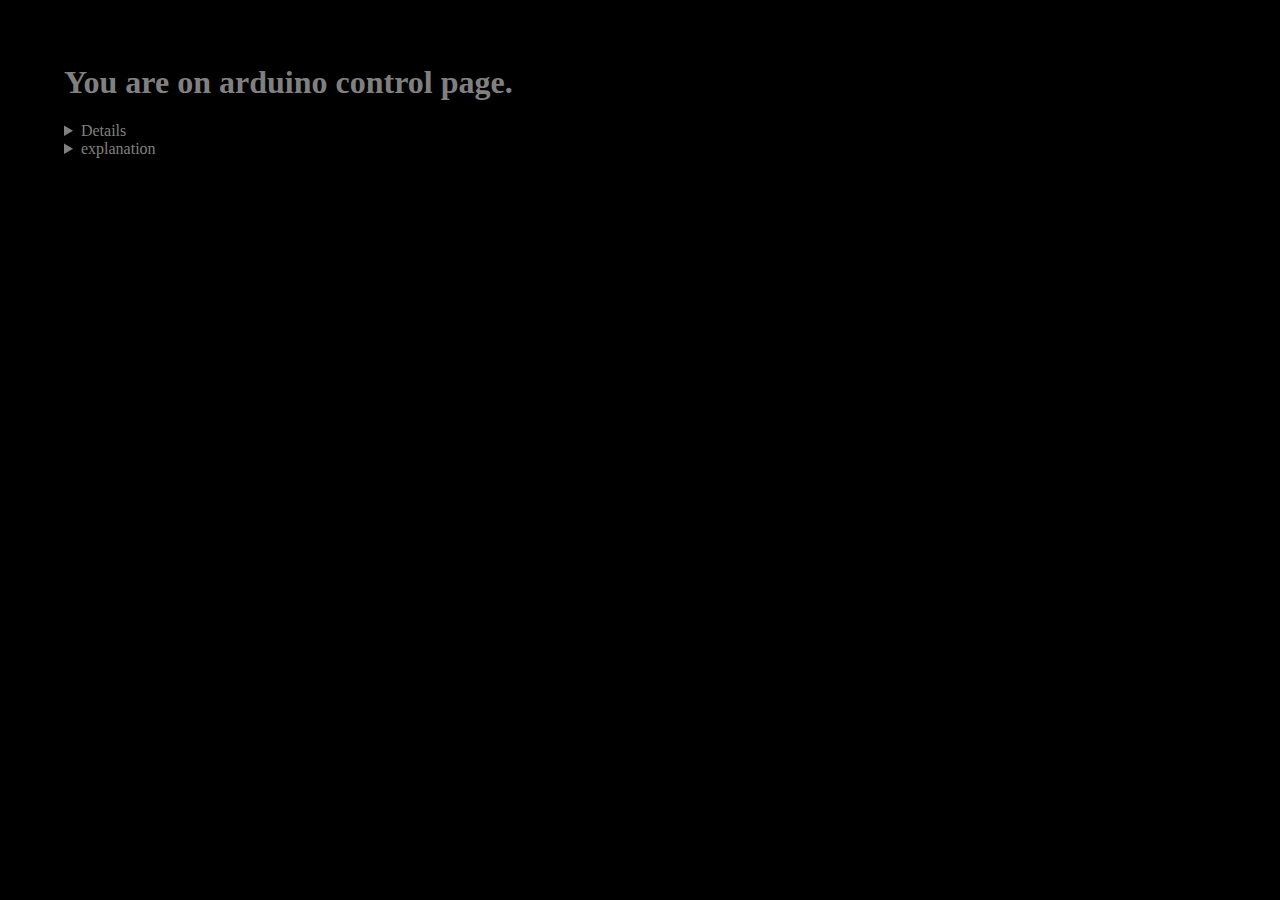
<file: gtk_application/index.html>
<!DOCTYPE html>
<head>
<title>
Arduino control page
</title>
<link rel='stylesheet' href='styles.css'>
</head>
<body>
<h1>You are on arduino control page.</h1>
<details>

<p>@00000000000000000000000000000000</p>

<p>@10241024102410241024102410241024</p>

<p>@09201024000400011024000000000000</p>

<p>@10241024102410241024102410241024</p>

<p>@09201024000400011024000000000000</p>

<p>@00000000000000000000000000000000</p>


</details>


<details>
<summary>explanation</summary>

<p>Arduino based devices come to this page and red the information (<a href='instructions.txt'>more</a>).</p>



</details>


</body>
</html>
</file>
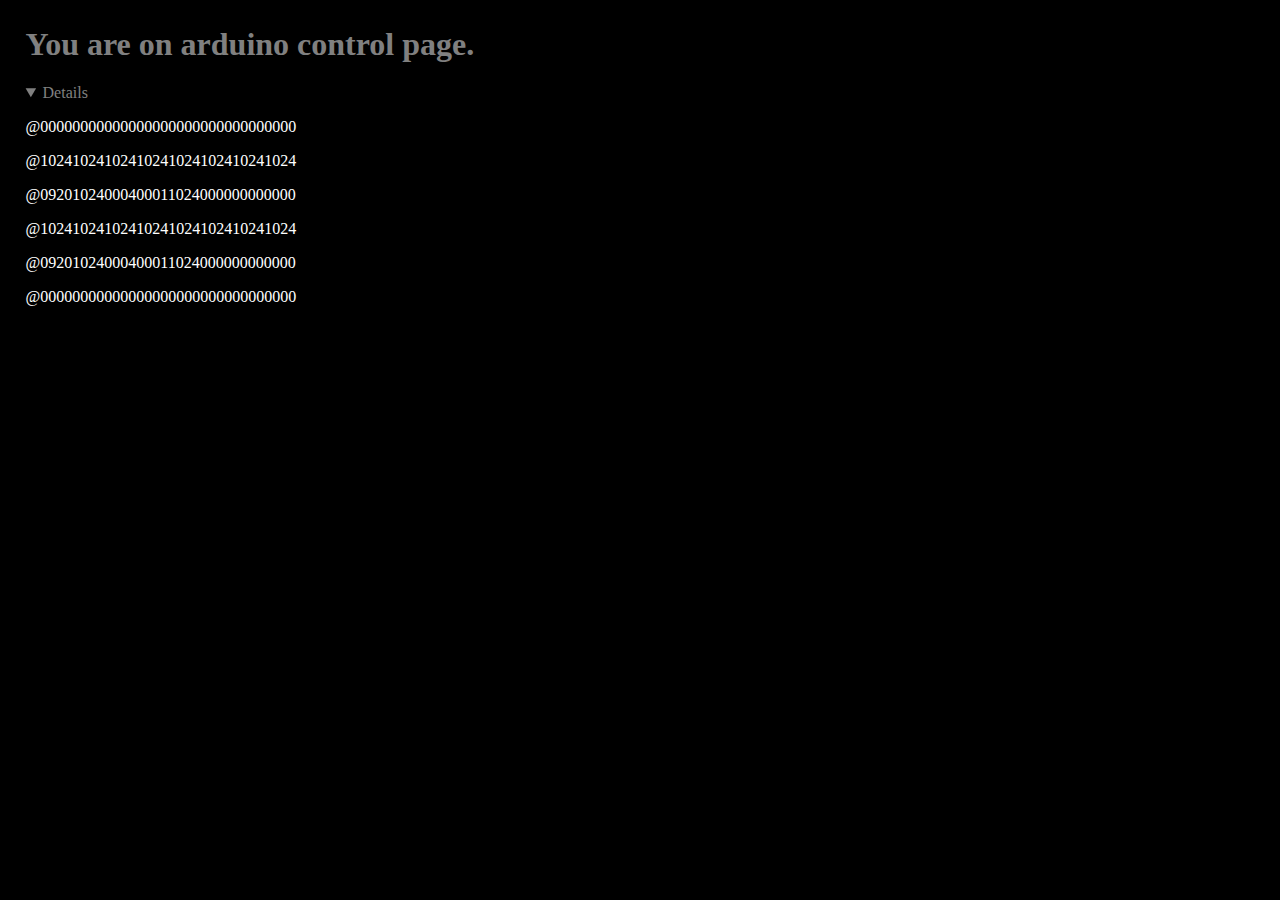
<file: py_application/index.html>
<!DOCTYPE html>
<head>
<title>
Arduino control page <a href='README'>more</a>
</title>
<style>
body {
margin: 5%;
color: grey;
background: #000;
}
p {
color: white;
}
body {
margin: 2%;
}
button {
height: 100px; 
width: 80%;
}
</style>
</head>
<body>
<h1>You are on arduino control page.</h1>
<details  open>

<p>@00000000000000000000000000000000</p>

<p>@10241024102410241024102410241024</p>

<p>@09201024000400011024000000000000</p>

<p>@10241024102410241024102410241024</p>

<p>@09201024000400011024000000000000</p>

<p>@00000000000000000000000000000000</p>

<p>

<p>



</body>
</html>
</file>
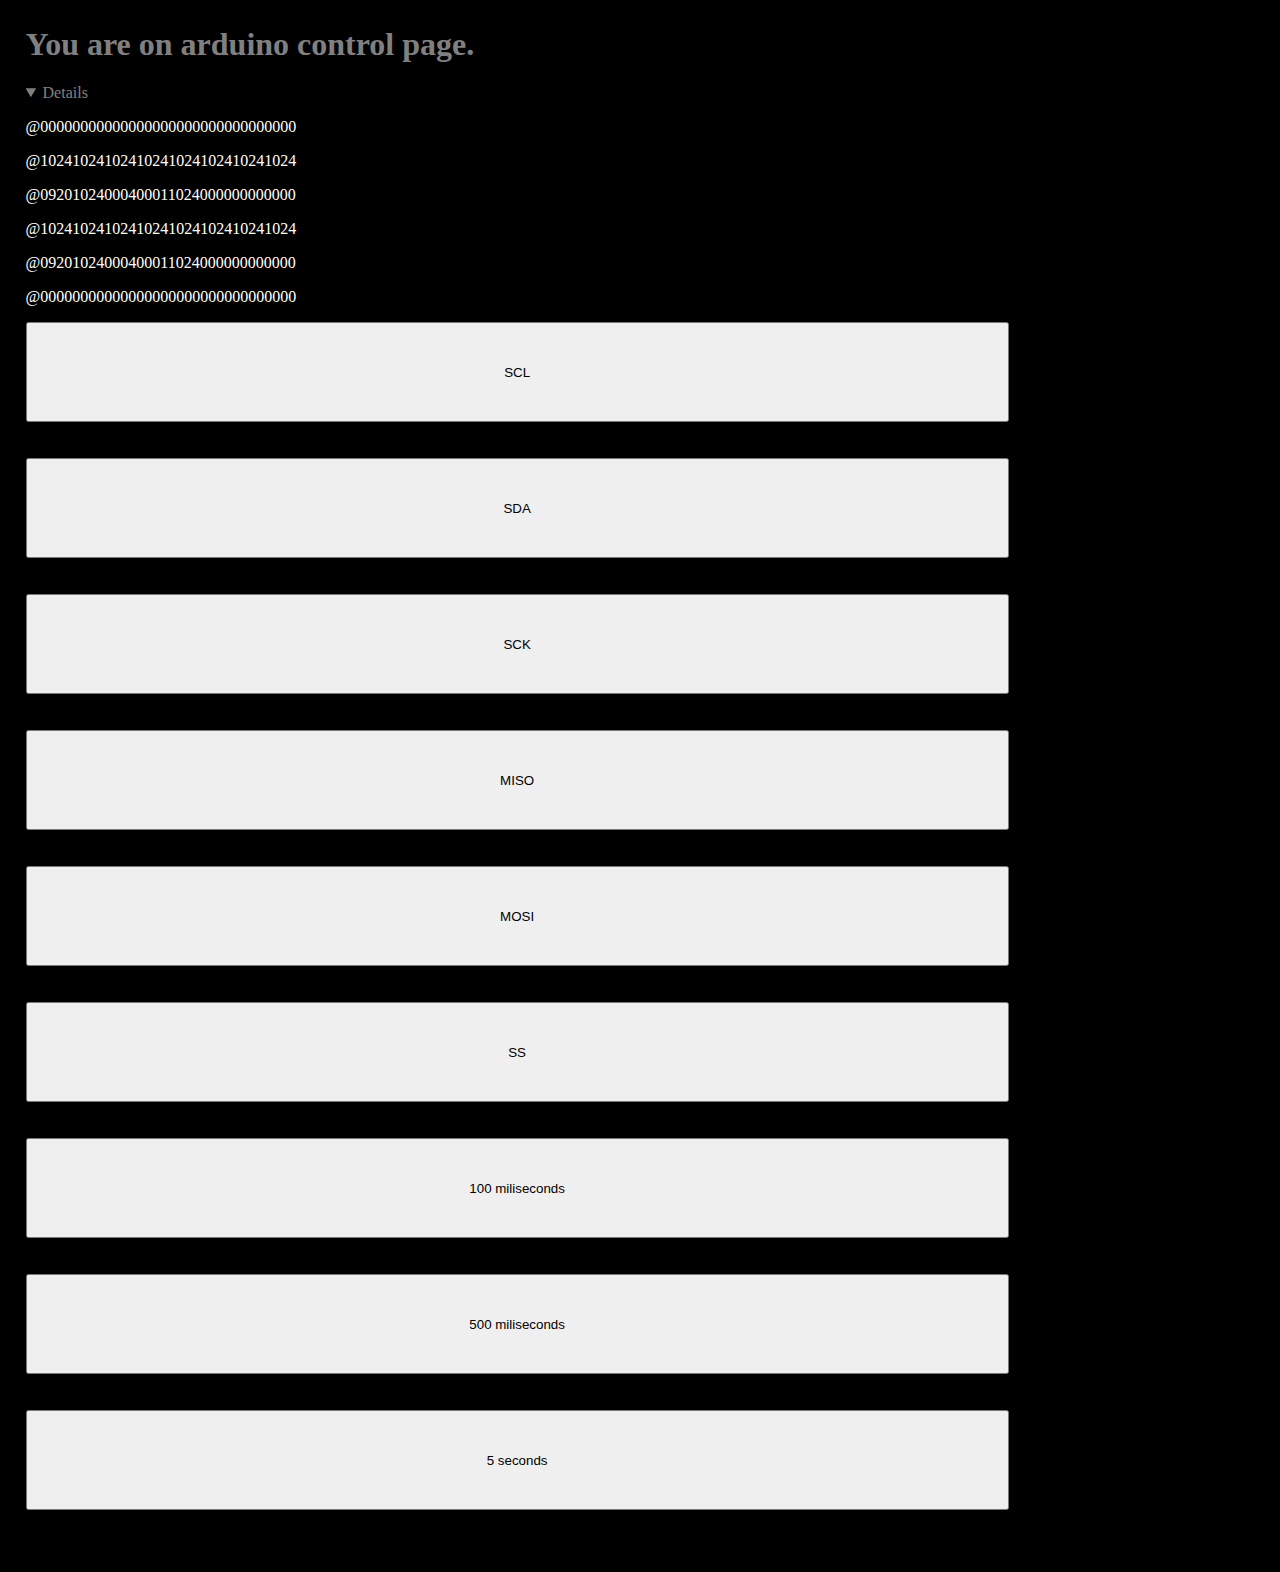
<file: node_application/ind.html>
<!DOCTYPE html>
<head>
<title>
Arduino control page <a href='README'>more</a>
</title>
<style>
body {
margin: 5%;
color: grey;
background: #000;
}
p {
color: white;
}
body {
margin: 2%;
}
button {
height: 100px; 
width: 80%;
}
</style>
</head>
<body>
<h1>You are on arduino control page.</h1>
<details  open>

<p>@00000000000000000000000000000000</p>

<p>@10241024102410241024102410241024</p>

<p>@09201024000400011024000000000000</p>

<p>@10241024102410241024102410241024</p>

<p>@09201024000400011024000000000000</p>

<p>@00000000000000000000000000000000</p>

<p>

<p>

<p>

<p>

<p>

<p>

<p>

<p>

<p>

<p>

<p>

<p>

<p>

<p>

<p>

<p>

<p>

<p>

<p>

<p>



</details>
<button onclick="window.location='/scl';">SCL</button><br><br><br>
<button onClick="window.location='/sda';">SDA</button><br><br><br>
<button onClick="window.location='/sck';">SCK</button><br><br><br>
<button onClick="window.location='/miso';">MISO</button><br><br><br>
<button onClick="window.location='/mosi';">MOSI</button><br><br><br>
<button onClick="window.location='/ss';">SS</button><br><br><br>

<button onClick="window.location='/ms100';">100 miliseconds</button><br><br><br>
<button onClick="window.location='/ms500';">500 miliseconds</button><br><br><br>
<button onClick="window.location='/s5';">5 seconds</button><br><br><br>

</body>
</html>
</file>
<file: gtk_application/styles.css>
body {
margin: 5%;
color: grey;
background: #000;
}
p {
color: white;
}
</file>
